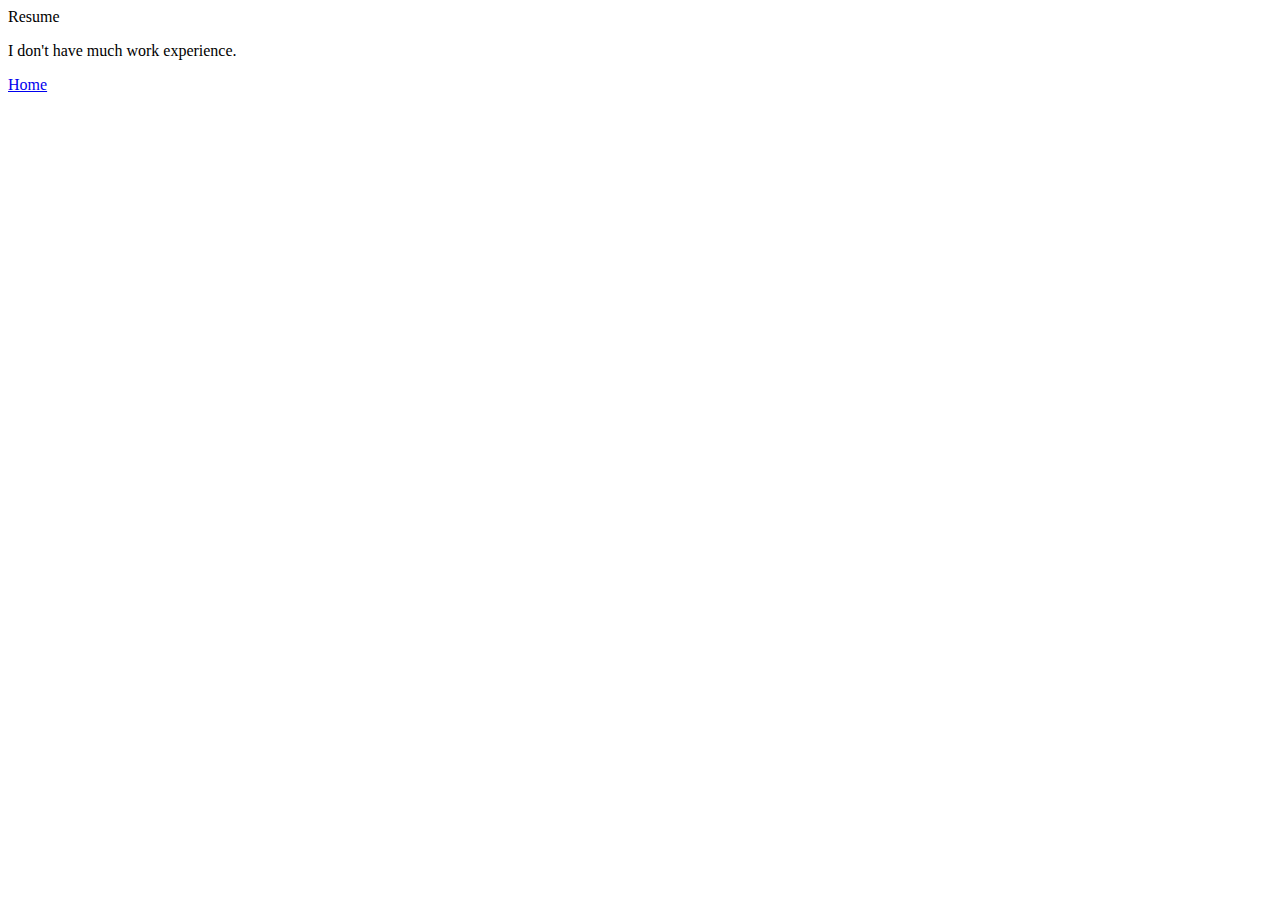
<file: resume.html>
<html>
	<head>
		Resume

		<link rel = "stylesheet" href="style.css">
	</head>

	<body>
		
		<p>
			I don't have much work experience.
		</p>

		<a href="index.html"> Home </a>

	</body>

</html>
</file>
<file: style.css>
body {background-color: white;}
h1 {color: blue;}

.picture_top{
	position: relative;
	padding: 10px;
	top: 35px;    
    	font-size: 20px;
    	color:black;
    	
}
</file>
